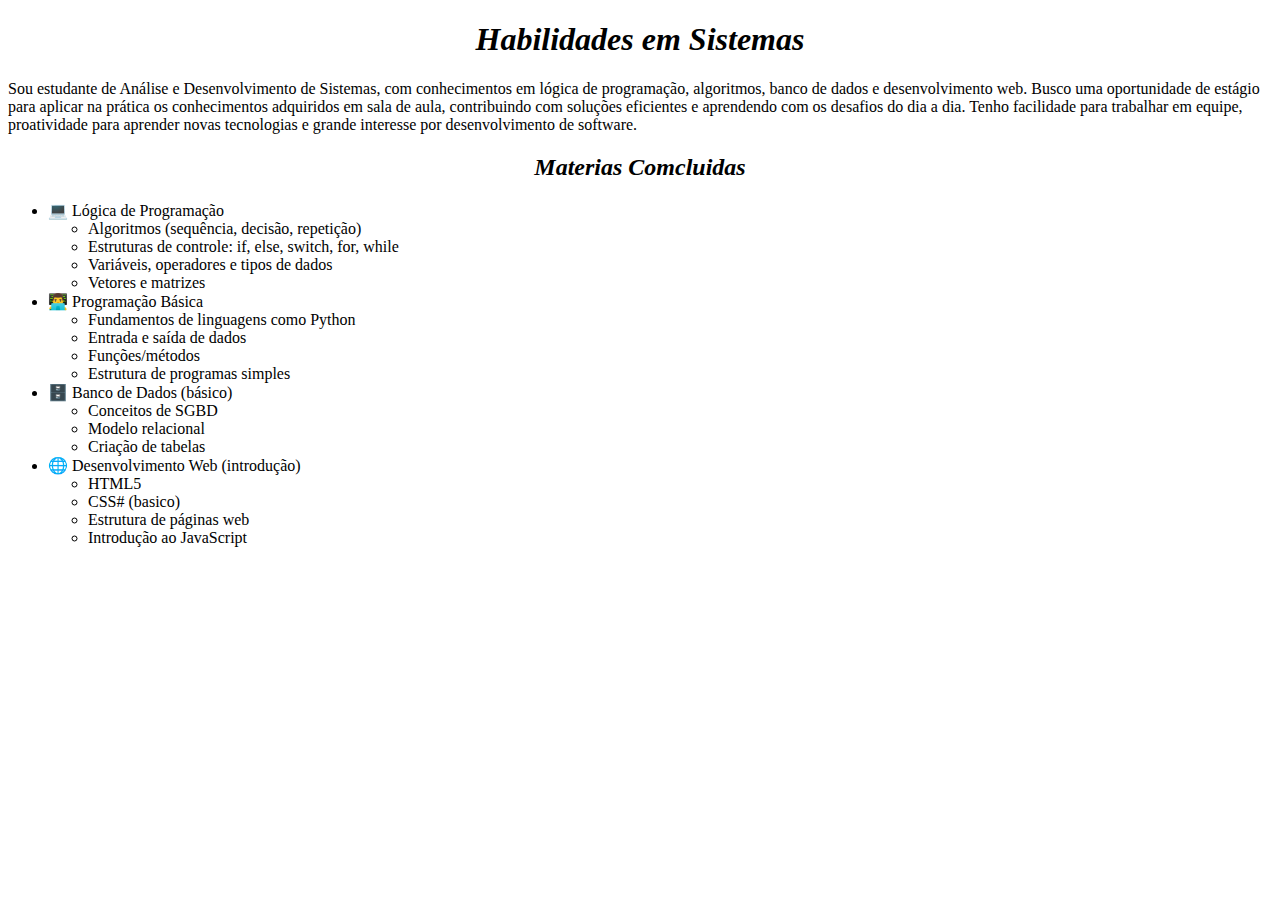
<file: ads.html>
<!DOCTYPE html>
<html lang="en">
<head>
    <meta charset="UTF-8">
    <meta name="viewport" content="width=device-width, initial-scale=1.0">
    <title>Document</title>
</head>
<body>
  <center><h1><i>Habilidades em Sistemas</i></h1></center>  
  <p>Sou estudante de Análise e Desenvolvimento de Sistemas, com conhecimentos em lógica de programação, algoritmos, banco de dados e desenvolvimento web. Busco uma oportunidade de estágio para aplicar na prática os conhecimentos adquiridos em sala de aula, contribuindo com soluções eficientes e aprendendo com os desafios do dia a dia. Tenho facilidade para trabalhar em equipe, proatividade para aprender novas tecnologias e grande interesse por desenvolvimento de software.</p>
  <center><i><h2>Materias Comcluidas</h2></i></center>
  <div class="curso-ul">
    <ul>
        <li>💻 Lógica de Programação</li>
        <ul>
            <li>Algoritmos (sequência, decisão, repetição)</li>
            <li>Estruturas de controle: if, else, switch, for, while</li>
            <li>Variáveis, operadores e tipos de dados</li>
            <li>Vetores e matrizes
</li>
        </ul>
        <li>👨‍💻 Programação Básica</li>
        <ul>
            <li>Fundamentos de linguagens como Python</li>
            <li>Entrada e saída de dados</li>
            <li>Funções/métodos</li>
            <li>Estrutura de programas simples</li>
        </ul>
        
            <li>🗄️ Banco de Dados (básico)</li>
            <ul><li>Conceitos de SGBD</li>
            <li>Modelo relacional</li>
             <li>Criação de tabelas</li>
            </ul>
            <li>🌐 Desenvolvimento Web (introdução)</li>
            <ul>
                <li>HTML5</li>
                <li>CSS# (basico)</li>
                <li>Estrutura de páginas web</li>
                <li>Introdução ao JavaScript</li>
            </ul>
        
    </ul>
  </div>
</body>
</html>
</file>
